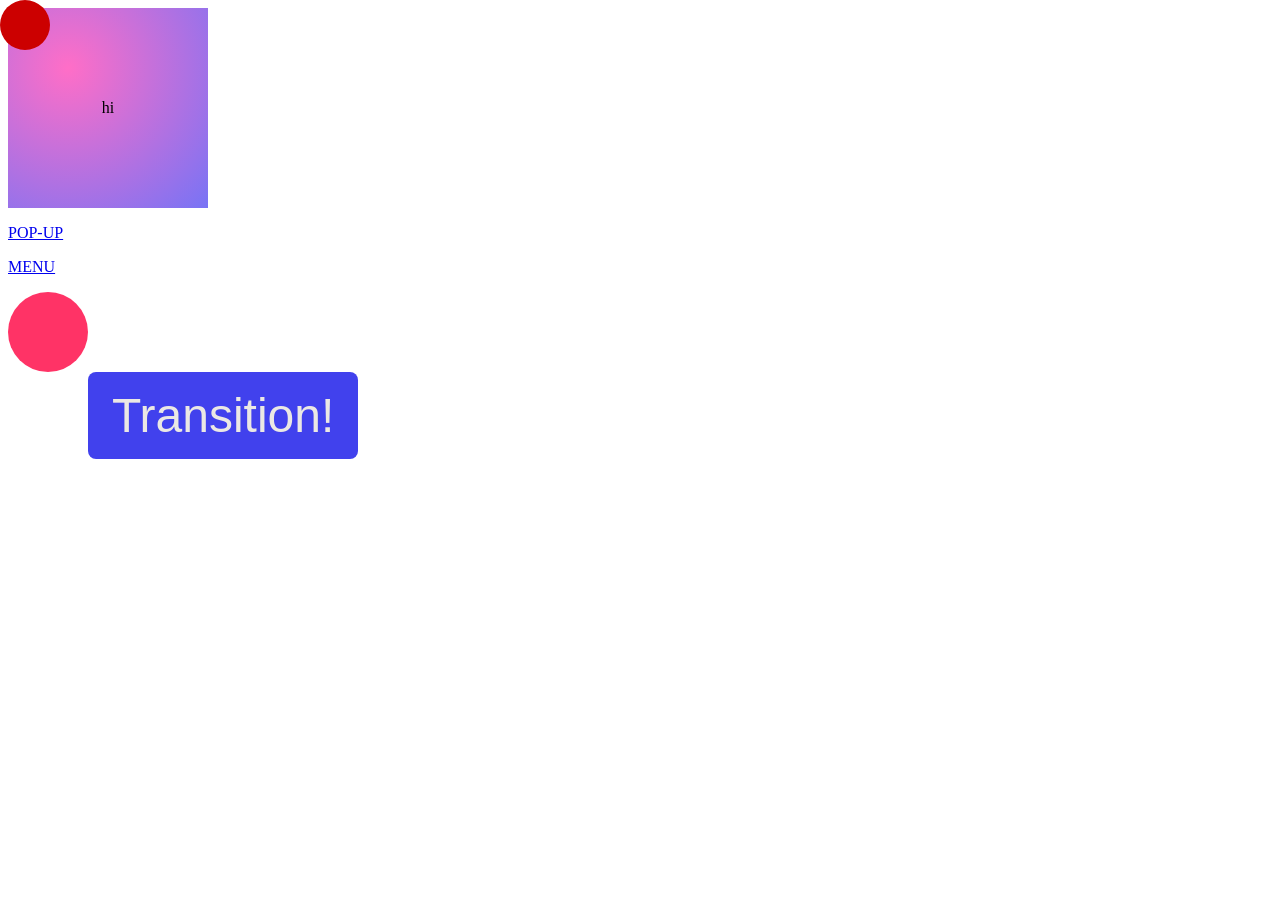
<file: index.html>
<!DOCTYPE html>
<html lang="en">
<head>
    <meta charset="UTF-8">
    <meta name="viewport" content="width=device-width, initial-scale=1.0">
   <link rel="stylesheet" href="styles.css">
   <script src="index.js" defer></script>
    <title>Document</title>

</head>
<body>
    <div>hi</div>
 

    <p> <a href="popup.html">POP-UP</a>
    </p>
     <p> <a href="dropdown.html">MENU</a>
    </p>
<div id="foo" class="ball"></div>
 
<div class="balll"></div>

<button class="btn-transition"> Transition!</button>


</body>
</html>
</file>
<file: styles.css>
div {
  width: 200px;
      height: 200px;
      background: radial-gradient(circle at 30% 30%, #ff6ec7, #7873f5);
      /* border-radius: 50%; */
      display: flex;
      justify-content: center;
      align-items: center;
      /* transition: font-size 1s ease, transform 1s ease; */

}

/* div:hover {
    background-color: white;
    color: rgb(218, 140, 39);
} */
 #showing {
    display: none;
    opacity: 0;
          transition: all 1s allow-discrete;
 }
  
.showing {
    
    opacity: 1;
    display: block;
}
@starting-style {
    .showing {
        opacity: 0;
    }
}

.ball {
  border-radius: 25px;
  width: 50px;
  height: 50px;
  background: #cc0000;
  position: absolute;
  top: 0;
  left: 0;
  transition: transform 1s;

  
}

 
    

    .balll {
      width: 80px;
      height: 80px;
      background: #ff3366;
      border-radius: 50%;
      animation-name: slide-in;
      animation-duration: 3s;
      animation-iteration-count: infinite;
      animation-direction: alternate;
    }

    @keyframes slide-in {
    from {
       translate: 150vw 0;
       scale: 200% 1;
      }
      
      to {
         translate: 0 0;
       scale: 100% 1;
      }
    }

    .btn-transition {
      border-radius: 8px;
      border: none;
      color: rgb(235, 232, 228);
      background-color: rgb(65, 65, 237);
      font-size: 3rem;
      padding: 16px 24px;
      text-align: center;
      transition: all 1s ease-in-out;
      margin-left: 5rem;
    }
    .btn-transition:hover {
      transform: scale(1.4);
    }
</file>
